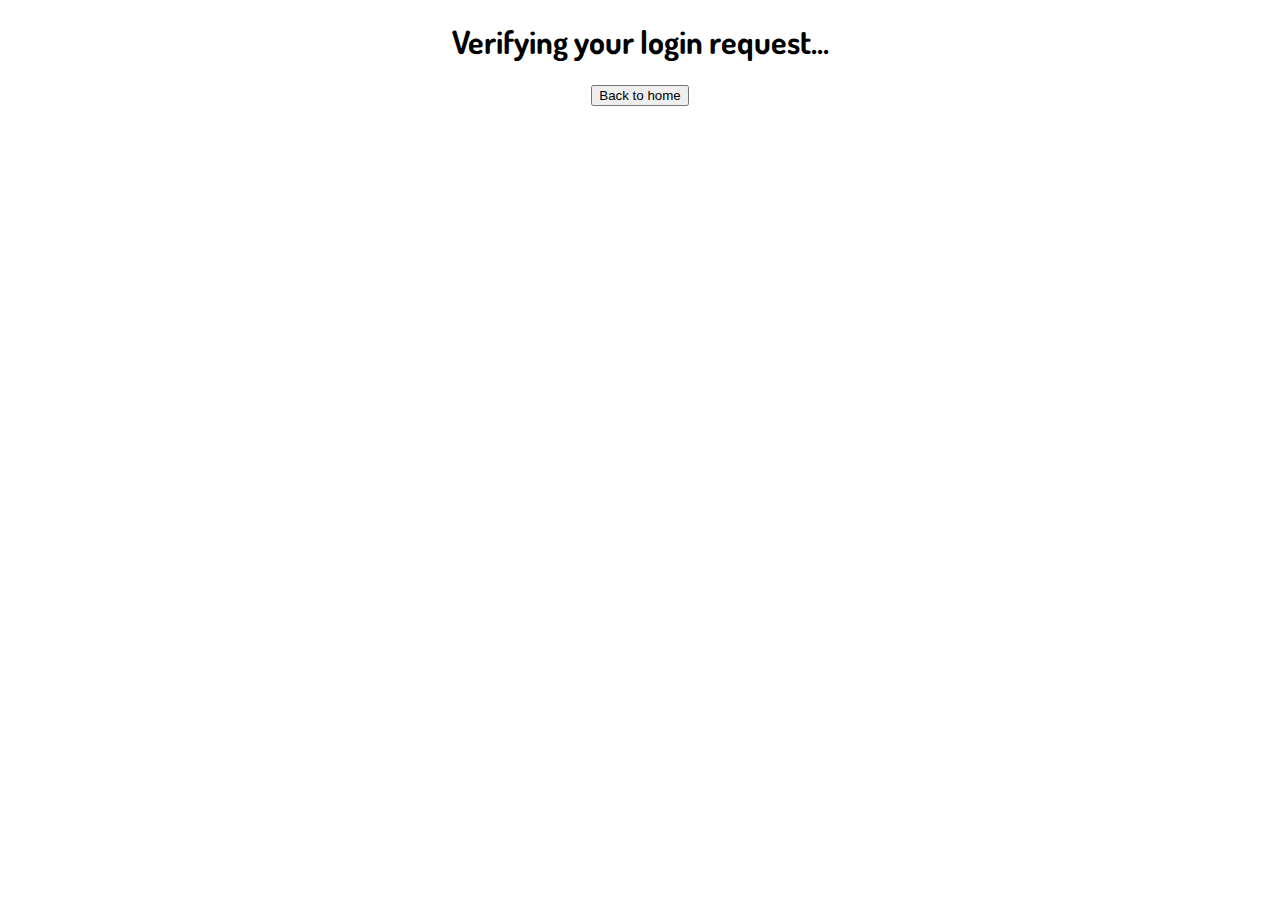
<file: login.html>
<!DOCTYPE html>
<html>
  <head>
    <title>Jean's Recipe Book</title>

    <link rel="stylesheet" href="./styles/login.css">
    <link rel="stylesheet" href="./styles/index.css">
    <link href="https://fonts.googleapis.com/css2?family=Dosis&display=swap" rel="stylesheet">
  </head>
  <body onload="verifyLogin()">
    <h1>Verifying your login request...</h1>
    <button class="standard-button" onclick="window.location.replace('https://www.recipe.jeffreycarr.dev')">Back to home</button>

    <script type="text/javascript">
      async function verifyLogin() {
        console.log('Verifying login with server...');
        // Get query parameters
        let queryString = window.location.search;

        // Parse query parameters
        let urlParams = new URLSearchParams(queryString);

        // Get csrf
        let csrf = urlParams.get('state');
        // Get code
        let code = urlParams.get('code');
        // Get scope
        let scope = urlParams.get('scope');

        // Send response to server
        let data = await fetch(`https://recipebookbackend-jeffreycarr98.b4a.run/auth/google/verify_login?csrf=${csrf}&code=${code}&scope=${scope}`, {credentials: 'include'});
        let jsonData = JSON.parse(await data.text());

        if(jsonData['status'] == "success") {
          window.location.replace('https://www.recipe.jeffreycarr.dev/');
        } else {
          window.location.replace('https://www.recipe.jeffreycarr.dev/?error=Error+logging+in');
        }
      }
    </script>
  </body>
</html>
</file>
<file: styles/login.css>
body {
  font-family: "Dosis";
  text-align: center;
  vertical-align: middle;
}
</file>
<file: styles/index.css>
/*** INTRO PROPERTIES ***/
/* #intro {
    width: 100%;
    text-align: center;
}

#intro h1 {
    font-family: 'Bad Script', 'Brush Script MT', cursive;
    font-size: 96px;
    margin: 0.1em 0 0 0.5em;
}

#intro p {
    width: 55%;
    margin: auto;
    font-size: 20px;
} */
#intro {
    display: flex;
    justify-content: center;
    align-items: center;
    width: 100%;
    text-align: center;
    background-color: var(--font);
}

#intro-text {
    height: 100%;
    color: white;
    animation: fadeIn 3s;
}

#intro h1 {
    font-family: 'Bad Script', 'Brush Script MT', cursive;
    font-size: 96px;
    margin: 0.1em 0 0 0.5em;
}

#intro p {
    width: 55%;
    margin: auto;
    font-size: 20px;
}

#intro-image {
    display: block;
    animation: fadeIn 3s;
}
#intro-image img {
    max-height: 650px;
    width: auto;
    height: auto;
    margin-left: 100px;
    margin-top: 5px;
}

#triangle-topleft {
    justify-self: flex-start;
    align-self: flex-start;
    width: 0;
    height: 0;
    border-top: 100px solid var(--alternate);
    border-right: 100px solid transparent;
}
#triangle-bottomright {
    justify-self: end;
    align-self: flex-end;
    width: 0;
    height: 0;
    border-bottom: 100px solid var(--alternate);
    border-left: 100px solid transparent;
  }

/*** MAIN CONTENT LAYOUT PROPERTIES ***/
#main-content-area {
    width: 100%;
}

#main-content-area section {
    margin: 2em 0 0 1em;
}

/*** SIDEBAR PROPERTIES ***/
#sidebar {
    vertical-align: top;
    display: inline-block;
    position: sticky;
    top: 100px;
    width: 25%;
    min-width: 250px;
    max-width: 330px;
}

#sidebar-content {
    padding: 1em;
    text-align: center;
}

#sidebar-header {
    background-color: var(--tertiary);
    display: flex;
    justify-content: center;
    gap: 0.5em;
    width: 100%;
    margin: 0;
}

.header-button {
    height: 60px;
    width: 60px;
    border: none;
    background: none;
    color: var(--alternate);
    font-size: 24px;
    z-index: 2;
}
.header-button:hover {
    cursor: pointer;
}

/* Default to profile button being selected */
#profile-button {
    background-color: #8ECAE6;
    border: 1px solid #FFB703;
    border-bottom: 0px;
}

#sidebar-body {
    min-height: 300px;
    background-color: #8ECAE6;
    padding: 1em;
    color: var(--font);
}

.sidebar-item {
    display: none;
    flex-direction: column;
    align-items: center;
}

#profile-body {
    display: flex;
}

#more-filters-button {
    margin-top: 1em;
    padding: 0;
    border: none;
    background: none;
    text-decoration: underline;
    font-size: 16px;
}
#more-filters-button:hover {
    cursor: pointer;
}

#filter-display-area {
    display: flex;
    flex-wrap: wrap;
    padding: 1em;
    gap: 0.2em;
}

#favorites-area {
    font-size: 20px;
    margin: 0;
    padding: 0;
}

#favorites-area ul {
    padding-left: 0;
    margin: 0;
    width: 100%;
}

#favorites-area li {
    list-style-type: none;
    border: 1px solid var(--tertiary);
    width: 90%;
    padding: 1em;
    margin: 10px 0;
    border-radius: 3px;
    font-size: 15px;
}

.favorite-text {
    color: var(--font);
    display: inline-block;
    margin-right: 12px;
}

#chef-container {
    margin-bottom: 1em;
}

#random-recipe-container {
    font-size: 20px;
}

.random-recipe-item {
    margin: 1em;
}

/*** RECIPES AREA PROPERTIES ***/
#recipes {
    display: inline-block;
    width: 70%;
    margin: 0;
    padding: 0;
}

.grid-area {
    width: 100%;
}

.grid-item {
    display: inline-block;
    margin: 1em;
    width: 350px;
}


.recipe-header-button {
    background: none;
    border: none;
}

.recipe-header-button {
    cursor: pointer;
    margin: 0 1em 2em 1em;
}

.recipe-header-button h2 {
    font-family: "Dosis";
    color: font;
}

.recipe-button-selected {
    border-bottom: 3px solid var(--font);
}

.recipe-container {
    display: none;
}

.recipe-container-selected {
    display: block;
}

#recipes-content {
    color: var(--font);
    padding: 1em;
    text-align: center;
}

.recipe-card {
    font-size: 16px;
    margin: auto;
    width: 100%;
}
.recipe-card a {
    font-size: 14px;
}

.recipe-card-header {
    display: flex;
    justify-content: center;
    align-items: center;
    /* vertical-align: middle; */
    padding: 1em;
    background-color: var(--tertiary);
    border: 3px solid var(--tertiary);
    border-bottom: 3px solid var(--alternate);
    border-top-left-radius: 10px;
    border-top-right-radius: 10px;
    color: white;
}

.recipe-card-body {
    vertical-align: middle;
    overflow: auto;
    padding: 1em;
    border: 3px solid var(--primary);
    border-top: none;
    border-bottom: none;
    height: 150px;
}

.recipe-card-footer {
    display: flex;
    justify-content: center;
    align-items: center;
    vertical-align: middle;
    padding: 1em;
    border: 3px solid var(--primary);
    border-top: none;
    border-bottom-left-radius: 10px;
    border-bottom-right-radius: 10px;
}

.recipe-card-footer div {
    display: flex;
    justify-content: center;
    align-items: center;
    padding: 10px;
}

.recipe-secondary-button-container {
    margin: 100px 0;
}

#pageination-container {
    margin: auto;
    text-align: center;
}

.pageination-button {
    color: var(--font);
    border-radius: 3px;
    padding: 5px 10px;
    margin: 2px;
    text-decoration: none;
    transition: background-color .3s;
}

.pageination-active {
    border: 3px solid var(--alternate);
    background-color: var(--tertiary);
    color: white;
}
.pageination-button:hover:not(.pageination-active) {
    cursor: pointer;
    background-color: #ddd;
}

.edit-button-container {
    margin-left: 15px;
}
.edit-button-container i {
    color: white;
}

.delete-button-container {
    margin-left: 10px;
}
.delete-button-container i {
    color: var(--font);
}

.footer-button-icon {
    color: var(--font);
    font-size: 2em;
    margin-left: 10px;
}

/*** MULTI USE ***/
.authenticated-only {
    display: none;
}

.tag {
    color: var(--font);
    font-size: 16px;
    padding: 0em 1em;
    border: 1px solid black;
    border-radius: 4px;
    opacity: 1;
    background-color: #fff;
}
.tag-category {
    background-color: var(--alternate);
}
.tag-author {
    background-color: var(--alternate2);;
}
</file>
